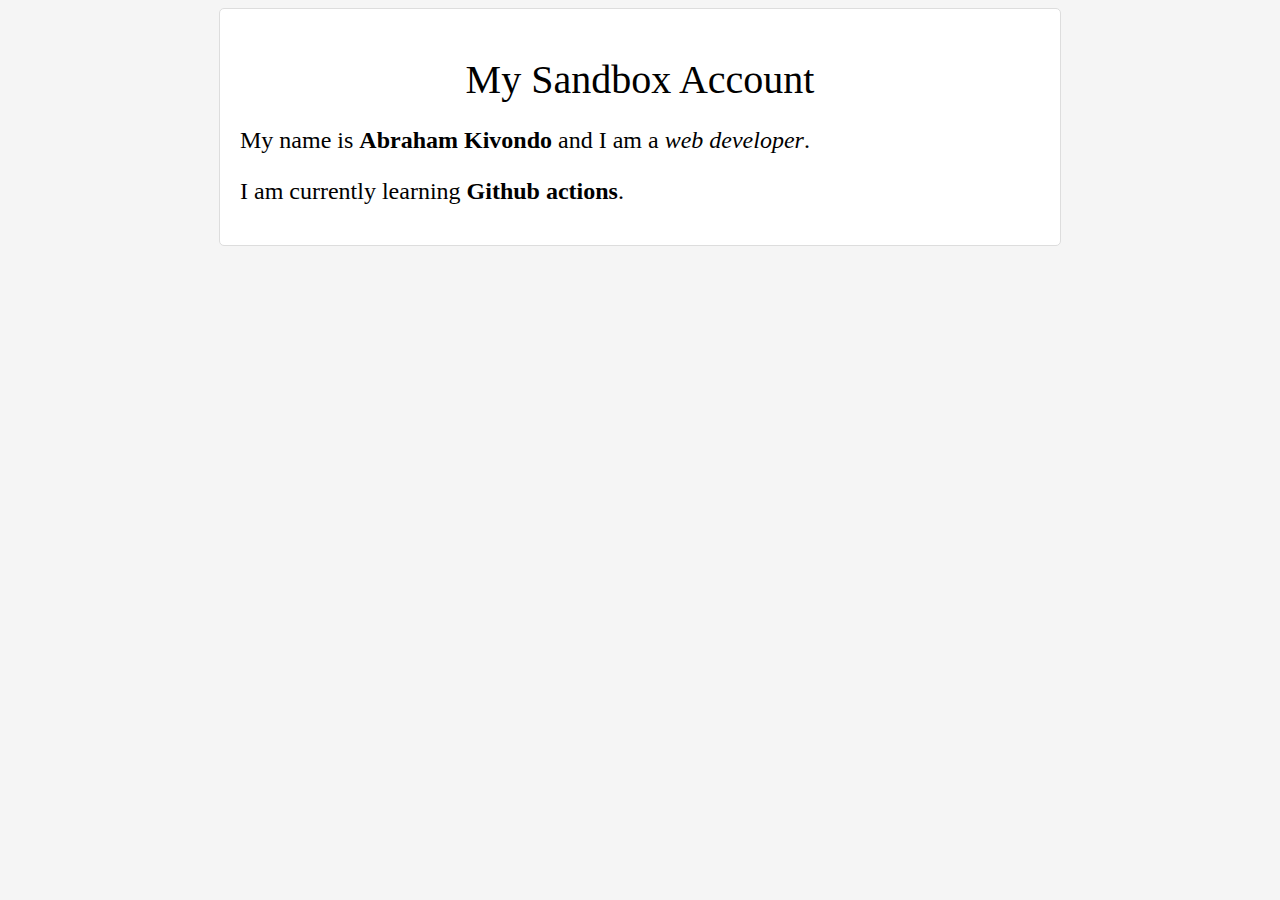
<file: index.html>
<!DOCTYPE html>
<html lang="en">
<head>
    <meta charset="UTF-8">
    <meta http-equiv="X-UA-Compatible" content="IE=edge">
    <meta name="viewport" content="width=device-width, initial-scale=1.0">
    <title>Sandbox Account</title>
    <link rel="stylesheet" href="style.css">
   
</head>
<body>
    <div class="container">
        <h1>My Sandbox Account</h1>
        <p>My name is <strong>Abraham Kivondo</strong> and I am a <em>web developer</em>.</p>
        <p>I am currently learning <strong>Github actions</strong>.</p>
    </div>
</body>
</html>
</file>
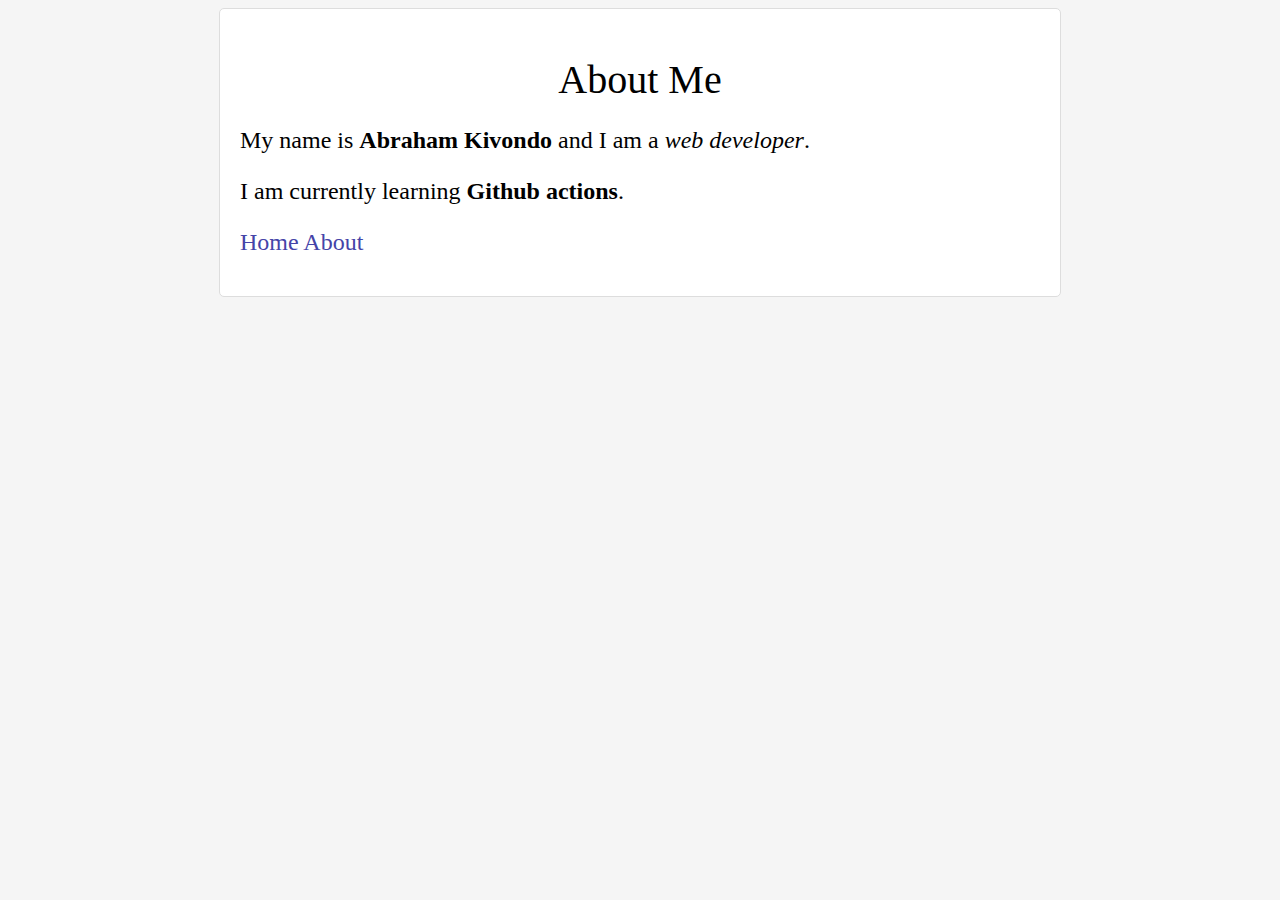
<file: about.html>
<!DOCTYPE html>
<html lang="en">
<head>
    <meta charset="UTF-8">
    <meta http-equiv="X-UA-Compatible" content="IE=edge">
    <meta name="viewport" content="width=device-width, initial-scale=1.0">
    <title>About Me</title>
    <link rel="stylesheet" href="style.css">
</head>
<body>
    <div class="container">
        <h1>About Me</h1>
        <p>My name is <strong>Abraham Kivondo</strong> and I am a <em>web developer</em>.</p>
        <p>I am currently learning <strong>Github actions</strong>.</p>
        <p>
            <a href="./index.html">Home</a>
            <a href="./about.html">About</a>
        </p>

    </div>

    
</body>
</html>
</file>
<file: style.css>
body {
    background-color: #f5f5f5;
}
.container {
    width: 100%;
    max-width: 800px;
    margin: 0 auto;
    padding: 20px;
    background-color: #fff;
    border: 1px solid #ddd;
    border-radius: 5px;
}
h1 {
    font-size: 2.5rem;
    font-weight: 400;
    margin-bottom: 20px;
    text-align: center;
}
p {
    font-size: 1.5rem;
    font-weight: 300;
    margin-bottom: 20px;
}
strong {
    font-weight: 700;
}
em {
    font-style: italic;
}
a{
    color: #4544a8;
    text-decoration: none;
}
a:hover {
    text-decoration: underline;
}
</file>
